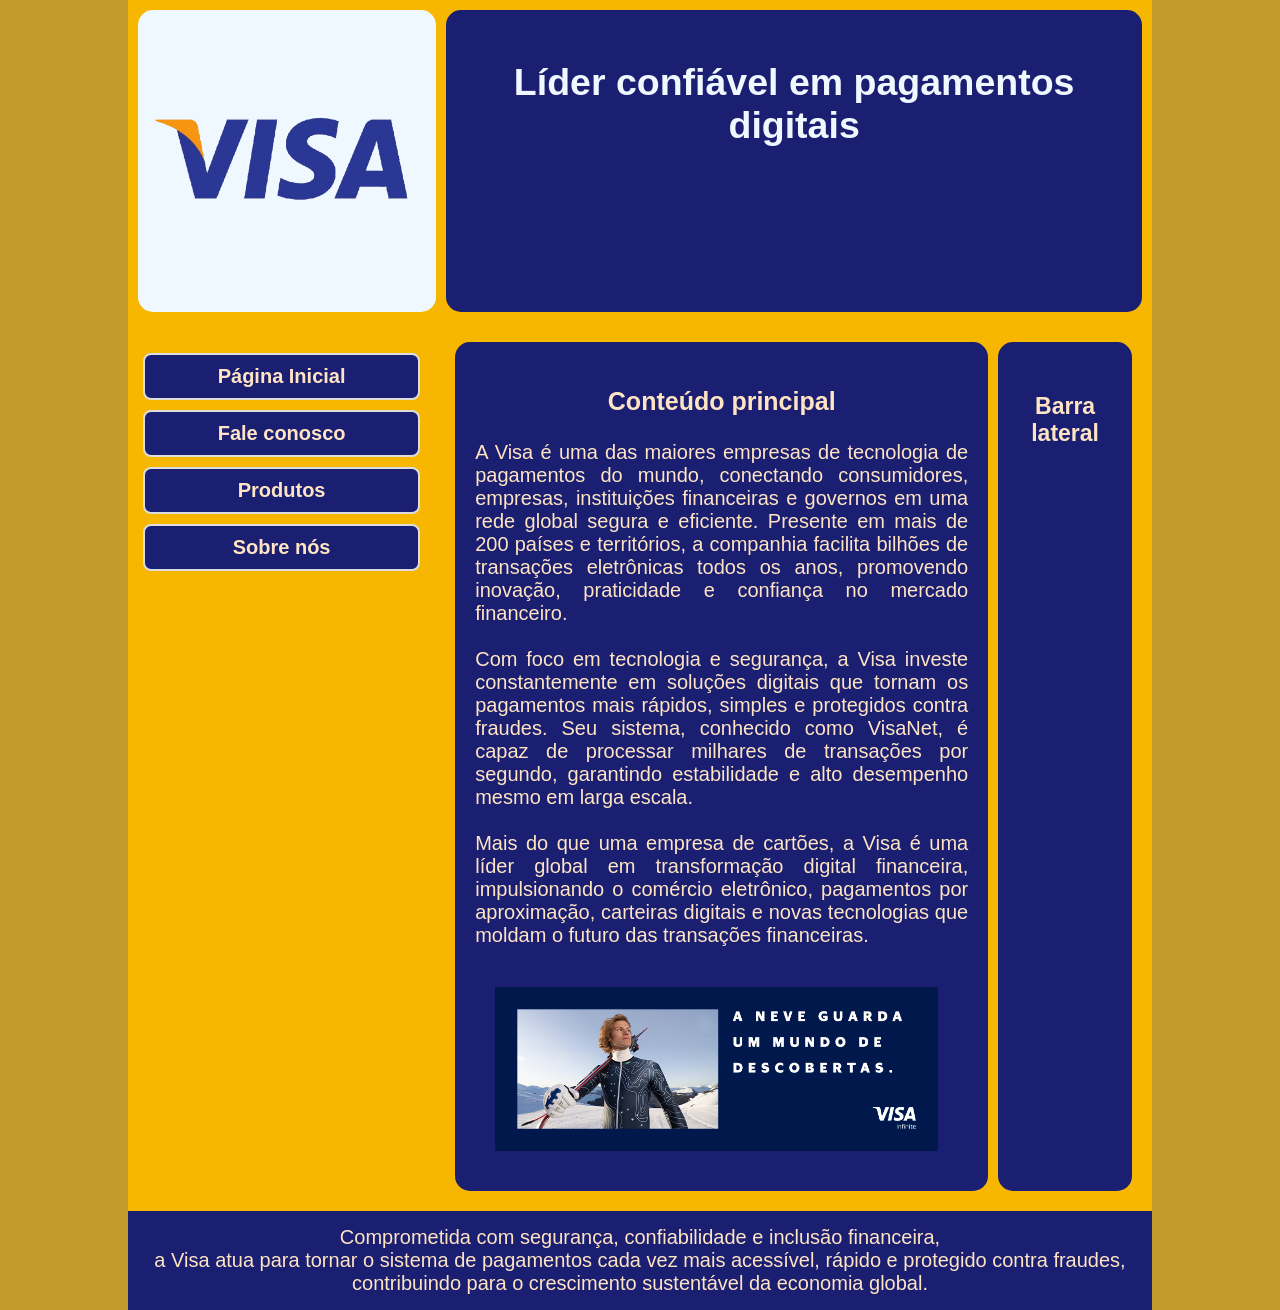
<file: index.html>
<!doctype html>
<html lang="en">

<head>
  <meta charset="UTF-8" />
  <meta name="viewport" content="width=device-width, initial-scale=1.0" />
  <meta name="author" content="Vicenzo Cirilo" />
  <meta name="description" content="Site de apresentação da empresa visa,  " />
  <link rel="stylesheet" href="css/estilo.css" />
  <link rel="shortcut icon" href="img/visa.png" type="image/png" />
  <title>VISA</title>
</head>

<body>
  <div class="container">
    <header>
      <section class="logo">
        <img src="img/visa_logo-removebg-preview.png" alt="Imagem da logo empresa visa">
      </section>

      <section class="titulo">
        <h1> Líder confiável em pagamentos digitais</h1>
      </section>
    </header>

    <div class="lista_pages">
      <nav>
        <ul>
          <li><a href="index.html" title="Conheça a empresa">Página Inicial</a></li>

          <li>
            <a href="contato.html" title="Entre em contato com nossa equipe">Fale conosco</a>
          </li>

          <li>
            <a href="fotos.html" title="Conheça os nossos melhores produtos">Produtos</a>
          </li>

          <li>
            <a href="sobre.html" title="Sobre nós">Sobre nós</a>
          </li>

        </ul>
      </nav>

      <main>
        <section class="conteudo">
          <h3>Conteúdo principal</h3>
            <p>A Visa é uma das maiores empresas de tecnologia de pagamentos do mundo, conectando consumidores, empresas,
            instituições financeiras e governos em uma rede global segura e eficiente. Presente em mais de 200 países e
            territórios, a companhia facilita bilhões de transações eletrônicas todos os anos, promovendo inovação,
            praticidade e confiança no mercado financeiro.<br>
            <br>
            Com foco em tecnologia e segurança, a Visa investe constantemente em soluções digitais que tornam os
            pagamentos mais rápidos, simples e protegidos contra fraudes. Seu sistema, conhecido como VisaNet, é capaz
            de processar milhares de transações por segundo, garantindo estabilidade e alto desempenho mesmo em larga
            escala.<br>
            <br>
            Mais do que uma empresa de cartões, a Visa é uma líder global em transformação digital financeira,
            impulsionando o comércio eletrônico, pagamentos por aproximação, carteiras digitais e novas tecnologias que
            moldam o futuro das transações financeiras.</p>
        <section class="image"> 
          <img src="img/visa_neve.png">
        </section>   
        </section>
        <aside>
          <h4>Barra lateral</h4>
        </aside>
      </main>
    </div>

    <footer>
      Comprometida com segurança, confiabilidade e inclusão financeira,<br> a Visa atua para tornar o sistema de pagamentos
      cada vez mais acessível, rápido e protegido contra fraudes,<br> contribuindo para o crescimento sustentável da
      economia global.
    </footer>
  </div>
</body>

</html>
</file>
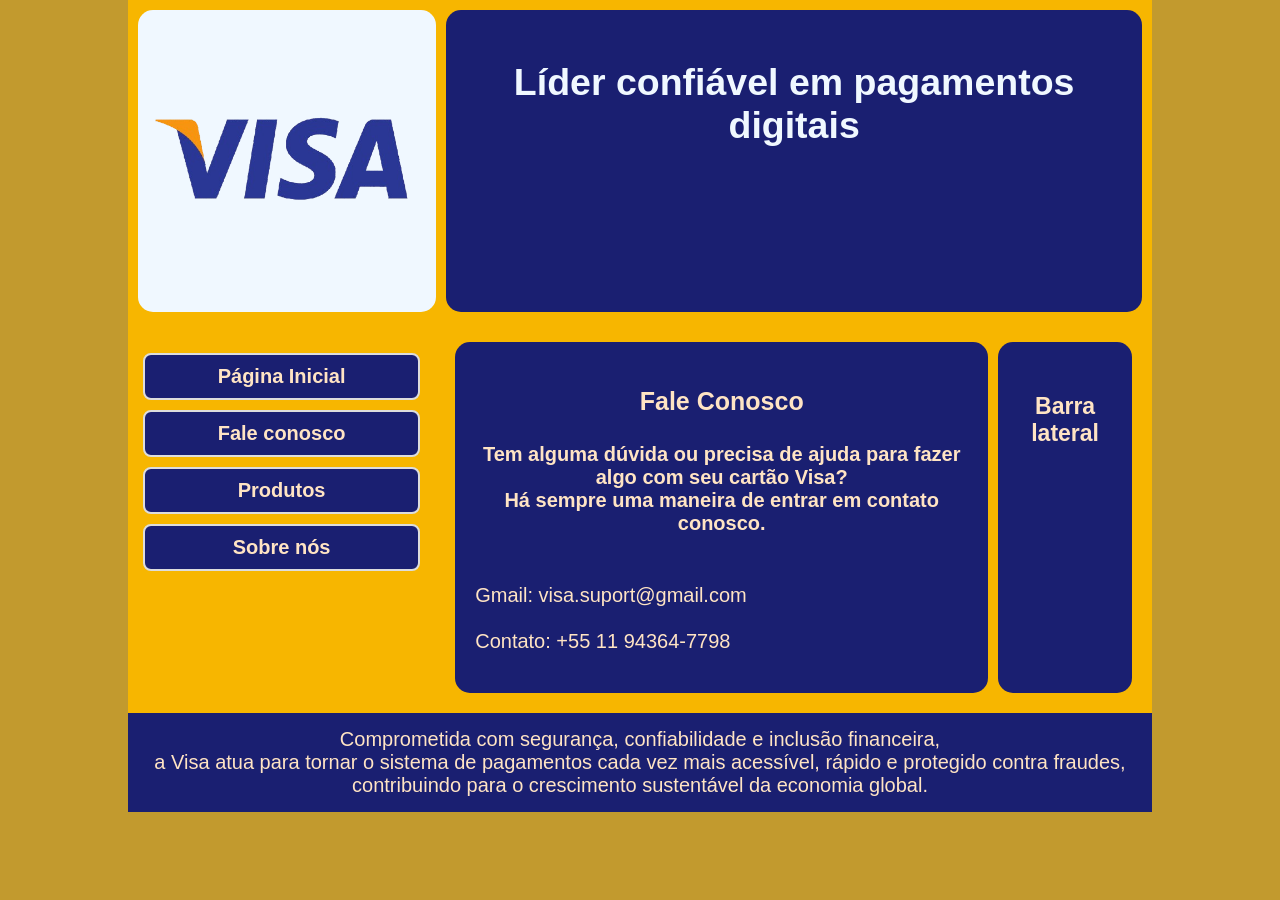
<file: contato.html>
<!doctype html>
<html lang="en">

<head>
  <meta charset="UTF-8" />
  <meta name="viewport" content="width=device-width, initial-scale=1.0" />
  <meta name="author" content="Vicenzo Cirilo" />
  <meta name="description" content="Site de apresentação da empresa visa, voltado a " />
  <link rel="stylesheet" href="css/estilo.css" />
  <link rel="shortcut icon" href="img/visa.png" type="image/png" />
  <title>VISA</title>
</head>

<body>
  <div class="container">
    <header>
      <section class="logo">
        <img src="img/visa_logo-removebg-preview.png" alt="Imagem da logo empresa visa">
      </section>

      <section class="titulo">
        <h1> Líder confiável em pagamentos digitais</h1>
      </section>
    </header>

    <div class="lista_pages">
      <nav>
        <ul>
          <li><a href="index.html" title="Conheça a empresa">Página Inicial</a></li>

          <li>
            <a href="contato.html" title="Entre em contato com nossa equipe">Fale conosco</a>
          </li>

          <li>
            <a href="fotos.html" title="Conheça os nossos melhores produtos">Produtos</a>
          </li>

          <li>
            <a href="sobre.html" title="Sobre nós">Sobre nós</a>
          </li>

        </ul>
      </nav>

      <main>
        <section class="conteudo">
          <h3>Fale Conosco</h3>
          <h4>Tem alguma dúvida ou precisa de ajuda para fazer algo com seu cartão Visa?<br> Há sempre uma maneira de entrar em contato conosco.</h4>
          <p><br> Gmail: visa.suport@gmail.com <br>
            <br> Contato: +55 11 94364-7798
          </p>
        </section>
        <aside>
          <h4>Barra lateral</h4>
        </aside>
      </main>
    </div>

    <footer>
      Comprometida com segurança, confiabilidade e inclusão financeira,<br> a Visa atua para tornar o sistema de pagamentos
      cada vez mais acessível, rápido e protegido contra fraudes,<br> contribuindo para o crescimento sustentável da
      economia global.
    </footer>
  </div>
</body>

</html>
</file>
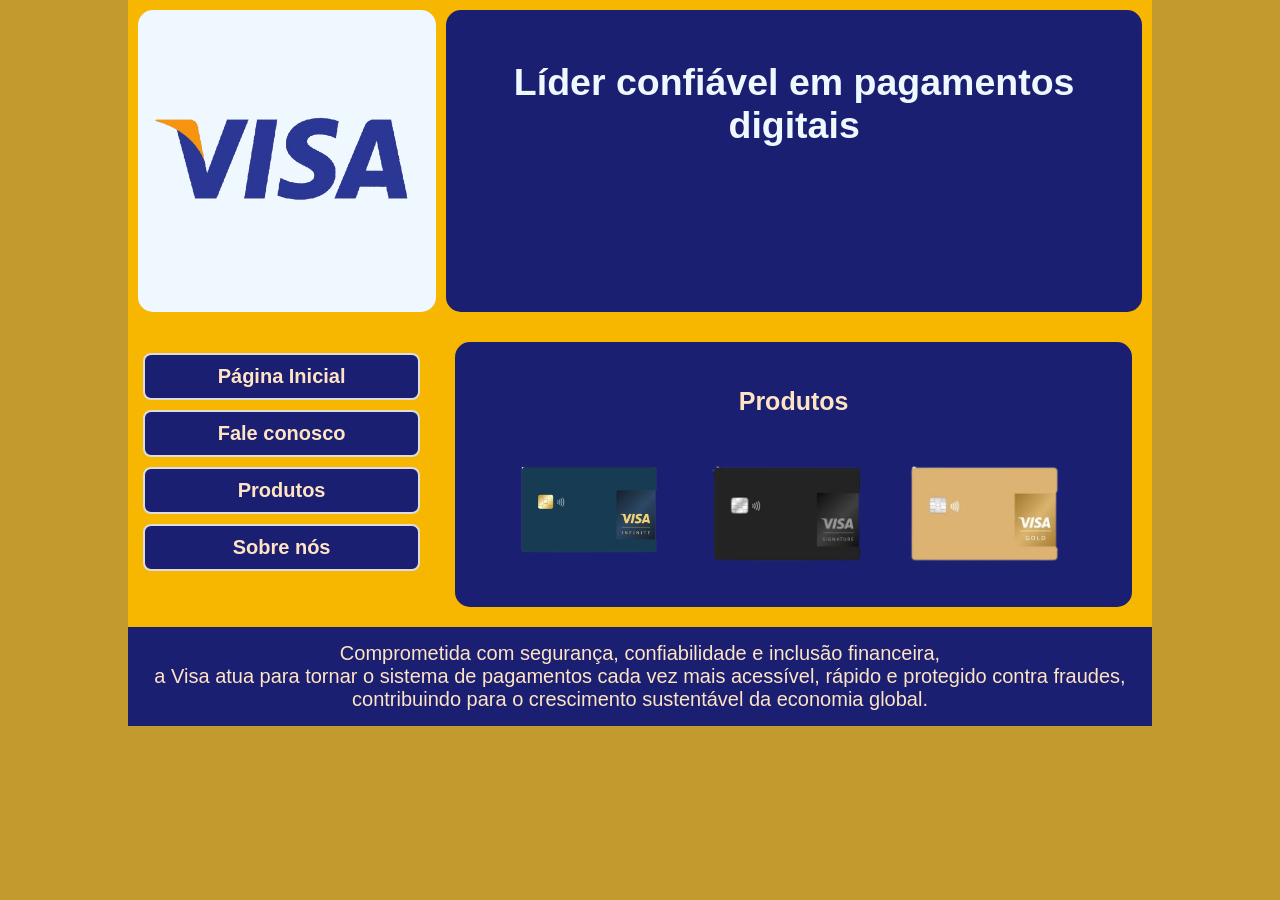
<file: fotos.html>
<!doctype html>
<html lang="en">

<head>
  <meta charset="UTF-8" />
  <meta name="viewport" content="width=device-width, initial-scale=1.0" />
  <meta name="author" content="Vicenzo Cirilo" />
  <meta name="description" content="Site de apresentação da empresa visa, voltado a " />
  <link rel="stylesheet" href="css/estilo.css" />
  <link rel="shortcut icon" href="img/visa.png" type="image/png" />
  <title>VISA</title>
</head>

<body>
  <div class="container">
    <header>
      <section class="logo">
        <img src="img/visa_logo-removebg-preview.png" alt="Imagem da logo empresa visa">
      </section>

      <section class="titulo">
        <h1> Líder confiável em pagamentos digitais</h1>
      </section>
    </header>

    <div class="lista_pages">
      <nav>
        <ul>
          <li><a href="index.html" title="Conheça a empresa">Página Inicial</a></li>

          <li>
            <a href="contato.html" title="Entre em contato com nossa equipe">Fale conosco</a>
          </li>

          <li>
            <a href="fotos.html" title="Conheça os nossos melhores produtos">Produtos</a>
          </li>

          <li>
            <a href="sobre.html" title="Sobre nós">Sobre nós</a>
          </li>

        </ul>
      </nav>

        <main>
          <section class="produtos">
            <h3>Produtos</h3>
          <section class="fotos">
            <img src="img/infinite-1-removebg-preview.png">
            <img src="img/visa-signature-removebg-preview.png">
            <img src="img/visa_gold-removebg-preview.png">
          </section>
          </section>
        </main>
    </div>

    <footer>
      Comprometida com segurança, confiabilidade e inclusão financeira,<br> a Visa atua para tornar o sistema de
      pagamentos
      cada vez mais acessível, rápido e protegido contra fraudes,<br> contribuindo para o crescimento sustentável da
      economia global.
    </footer>
  </div>
</body>

</html>
</file>
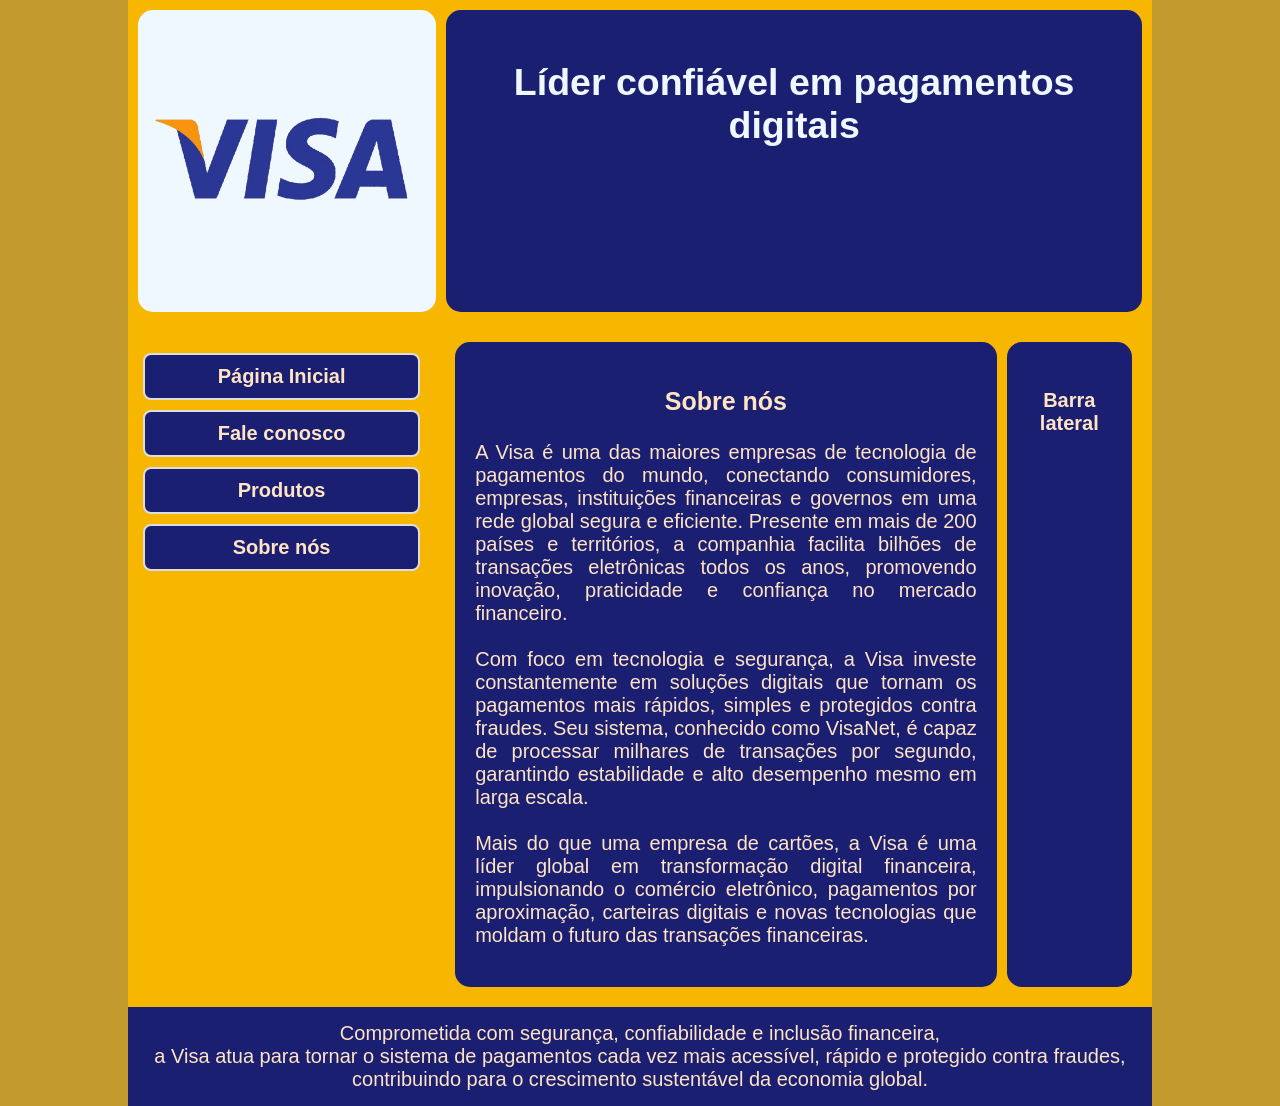
<file: sobre.html>
<!doctype html>
<html lang="en">

<head>
  <meta charset="UTF-8" />
  <meta name="viewport" content="width=device-width, initial-scale=1.0" />
  <meta name="author" content="Vicenzo Cirilo" />
  <meta name="description" content="Site de apresentação da empresa visa, voltado a " />
  <link rel="stylesheet" href="css/estilo.css" />
  <link rel="shortcut icon" href="img/visa.png" type="image/png" />
  <title>VISA</title>
</head>

<body>
  <div class="container">
    <header>
      <section class="logo">
        <img src="img/visa_logo-removebg-preview.png" alt="Imagem da logo empresa visa">
      </section>

      <section class="titulo">
        <h1> Líder confiável em pagamentos digitais</h1>
      </section>
    </header>

    <div class="lista_pages">
      <nav>
        <ul>
          <li><a href="index.html" title="Conheça a empresa">Página Inicial</a></li>

          <li>
            <a href="contato.html" title="Entre em contato com nossa equipe">Fale conosco</a>
          </li>

          <li>
            <a href="fotos.html" title="Conheça os nossos melhores produtos">Produtos</a>
          </li>

          <li>
            <a href="sobre.html" title="Sobre nós">Sobre nós</a>
          </li>

        </ul>



      </nav>
      <main class="conteudo">
        <section>
          <h3>Sobre nós</h3>
          <p>A Visa é uma das maiores empresas de tecnologia de pagamentos do mundo, conectando consumidores, empresas,
            instituições financeiras e governos em uma rede global segura e eficiente. Presente em mais de 200 países e
            territórios, a companhia facilita bilhões de transações eletrônicas todos os anos, promovendo inovação,
            praticidade e confiança no mercado financeiro.<br>
            <br>
            Com foco em tecnologia e segurança, a Visa investe constantemente em soluções digitais que tornam os
            pagamentos mais rápidos, simples e protegidos contra fraudes. Seu sistema, conhecido como VisaNet, é capaz
            de processar milhares de transações por segundo, garantindo estabilidade e alto desempenho mesmo em larga
            escala.<br>
            <br>
            Mais do que uma empresa de cartões, a Visa é uma líder global em transformação digital financeira,
            impulsionando o comércio eletrônico, pagamentos por aproximação, carteiras digitais e novas tecnologias que
            moldam o futuro das transações financeiras.</p>
        </section>
        <aside>
          <h4>Barra lateral</h4>
        </aside>
      </main>
    </div>

    <footer>
      Comprometida com segurança, confiabilidade e inclusão financeira,<br> a Visa atua para tornar o sistema de pagamentos
      cada vez mais acessível, rápido e protegido contra fraudes,<br> contribuindo para o crescimento sustentável da
      economia global.
    </footer>
  </div>
</body>

</html>
</file>
<file: css/estilo.css>
@import url('https://fonts.googleapis.com/css2?family=Archivo+Black&family=Datatype:wght@100..900&family=Playfair+Display:ital,wght@0,400..900;1,400..900&family=Roboto+Condensed:ital,wght@0,100..900;1,100..900&display=swap');

* {
    box-sizing: border-box;
    font-family: sans-serif;
}

/*
font-family: "Roboto Condensed", sans-serif;
font-family: "Datatype", monospace;
font-family: "Playfair Display", serif;
font-family: "Archivo Black", sans-serif;

*/

body{
    margin: 0;
    background-color: rgb(194, 154, 46);
}
/*centralizar o site*/
.container{
 width:80%; 
 margin: auto;
}

header{
    background-color: rgb(247, 182, 0);
    color: rgb(43, 34, 34);
    font-family: sans-serif;
    text-align: center;
    padding: 10px;
    display: flex;
}
    

.lista_pages{  
    display: flex; /*ativa o flexbox*/
}

nav{
    width: 30%;
    background-color:rgb(247, 182, 0);
    padding: 15px;
    color: bisque;
}

main{
    display: flex;
    gap: 10px;
    width: 70%;
    background-color: rgb(247, 182, 0);
    padding: 20px;
    color: bisque;
}

footer{
    background-color:rgb(26, 31, 113);
    font-family:sans-serif;
    font-size:20px;
    text-align: center;
    padding: 15px;
    color:bisque;
}

section{
    background-color: rgb(26, 31, 113);
    padding: 20px;
    width: 80%;
    text-align: justify;
    border-radius: 15px;
    font-family:sans-serif;
}

aside{ 
    background-color: rgb(26, 31, 113);
    padding: 20px;
    width:20%;
    border-radius : 15px;
    font-family:sans-serif;
    text-align: center;
    font-size: 23px;
}

header .logo{
    background-color: aliceblue;
    padding: 10px;
    width: 30%;
    margin-right: 10px;
    border-radius: 15px;
}

header .titulo {
    background-color: rgb(26, 31, 113);
    padding: 20px;
    width: 70%;   
    border-radius: 15px;
    color: aliceblue;
    font-size: 25px;
    text-align: center;
}

header .logo img {
    width:100% ;
    transition: all 0.4s ease;
    border-radius: 12px;
    cursor: pointer;
}

.logo img:hover {
    transform: translateY(-8px);
    transform: scale(1.05);
    
}

.image{
    display: flex;
}

.image img {
    width:125%;
    transition: all 0.4s ease;
}

.image img:hover {
    transform: translateY(-8px);
    box-shadow: 0 15px 25px rgba(0,0,0,0.4);
    
}

.lista_pages {
    display: flex;
}

.lista_pages ul {
    list-style: none;
    padding: 0;
    display: flex;
    flex-direction: column; /* Lista em coluna */
    gap: 10px;
    font-family:sans-serif;
}


.lista_pages li {
    flex: 1;
    font-size: 20px ;
    min-width: 200px;
}

.lista_pages a {
    display: block; 
    padding: 10px;
    background-color: rgb(26, 31, 113);
    border: 2px solid #ddd;
    border-radius: 8px; 
    text-decoration: none; 
    color: bisque;
    font-weight: bold; 
    text-align: center;
    transition: all 0.4s ease;
}

.lista_pages a:hover {
    background-color: #007bff;
    color: white;
    border-color: #0056b3;
    transform: translateY(-3px); 
    box-shadow: 0 4px 8px rgba(0,0,0,0.1); 
}

.fotos {
    display: flex;
    gap: 10px;
}

.fotos img{
    width: 40%;
    transition: all 0.4s ease;
    border-radius: 12px;
}

.fotos img:hover {
    transform: translateY(-8px);
    box-shadow: 0 15px 25px rgba(0,0,0,0.4);
    filter: brightness(70%);
}

.conteudo h3 {
    font-size: 25px;
    text-align: center;
    flex: 4;
}

.conteudo h4{
    text-align: center;
    font-size: 20px;

}

.conteudo p {
    font-size: 20px;
}
.conteudo aside {
    font-size: 23px;
    flex : 1;
    text-align: center;
}

.produtos {
    width: 100%;
}

.produtos h3 {
    font-size: 25px;
    text-align: center;
    flex: 4;
}
</file>
